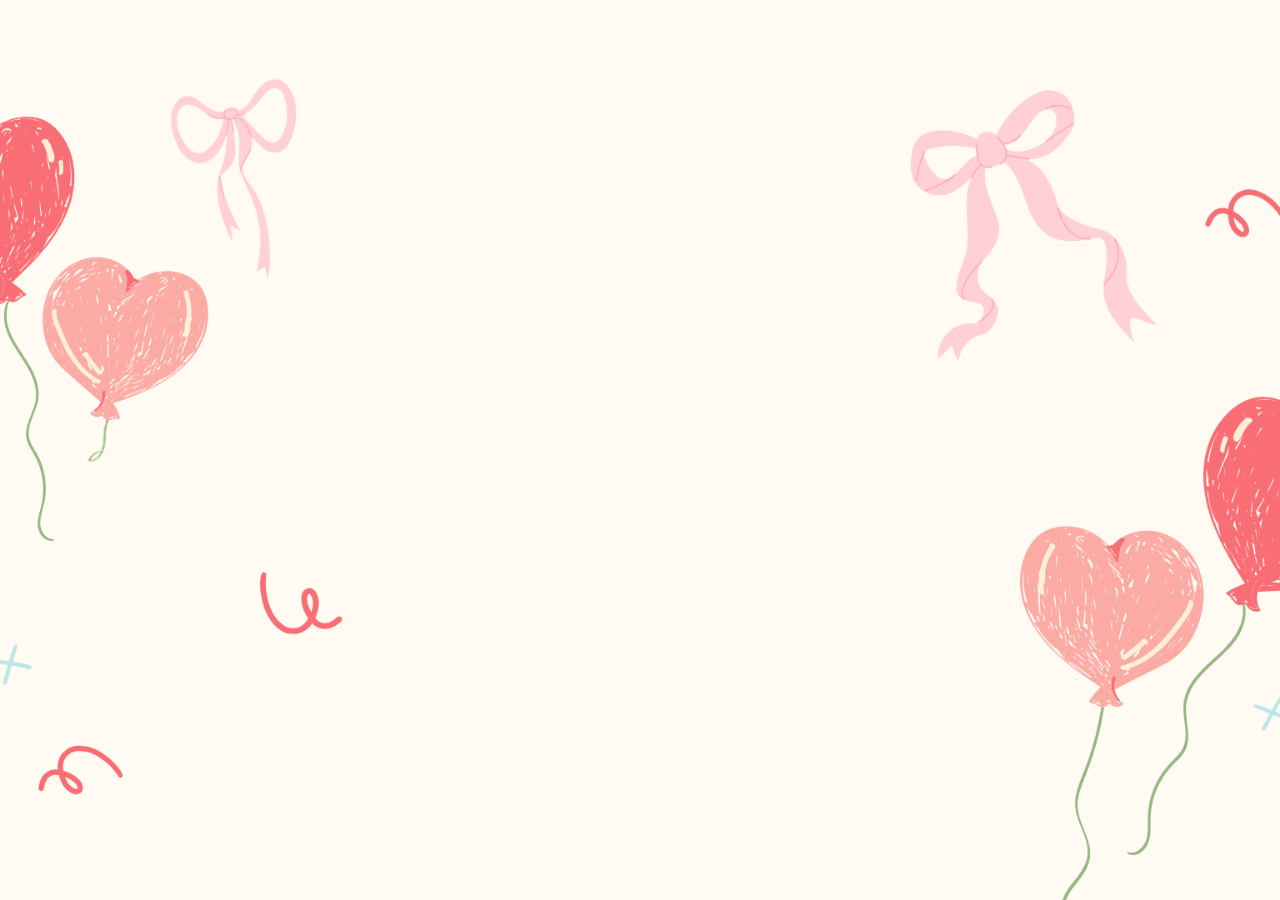
<file: index.html>
<!DOCTYPE html>
<html lang="en">
<head>
    <meta charset="UTF-8">
    <meta name="viewport" content="width=device-width, initial-scale=1.0">
    <link rel="stylesheet" type="text/css" href="main.css">
    <title>Valentine Day</title>
    <style>
        #audioPlayer {
            position: fixed;
            bottom: 0;
            left: 0;
            margin: 10px;
        }
    </style>
</head>
<body class="fade-in">

    <!-- Phase 1 - "You?" -->
    <div id="phaseOne">
        <h1>You?</h1>
        <img src="pics/vera.jpg" id="image1">
        <div class="button-container">
            <button id="nextButton">Yes, looks like me</button>
        </div>
        <div id="message"></div>
        
    </div>

    <!-- Phase 2 - "Me" -->
    <div id="phaseTwo">
        <h1>Me?</h1>
        <img src="pics/meb.jpg" id="image2">
        <div class="button-container">
            <button id="nextButton2">Yes, it is you</button>
        </div>
        <div id="message2"></div>
    </div>

    <!-- Phase 3 - "Us" -->
    <div id="phaseThree">
        <h1>Us?</h1>
        <div class="image-container">
            <img src="pics/us.jpg" id="image3">
        </div>
        <div class="button-container">
            <button id="nextButton3">Yes, we look good</button>
        </div>
    </div>

    <!-- Additional Phase - "Where?" -->
    <div id="wherePhase">
        <h1>Where?</h1>
        <h2>Pussikatu 1, Lahti, 15240</h2>
        <div class="image-container">
            <img src="pics/pussi.png" id="imageWhere">
        </div>
        <div class="button-container">
            <button id="nextButtonWhere">I know this place!</button>
        </div>
    </div>

    <!-- Phase 4 - "Activities" -->
    <div id="phaseFour">
        <h1>List of activities...</h1>
        <div class="image-container">
        </div>
        <h2>That's what you're going to get... <br>
            1. Incredible three course dinner(menu announced on the spot) from the best chef of Pussikatu street<br>
            2. Quality time <br>
            3. Smile, laugh, feelings <br>
        </h2>
        <div class="button-container">
            <button id="nextButton4">Consistently incredible service!</button>
        </div>
    </div>

    <!-- Final Phase - "My Question" -->
    <div id="finalPhase">
        <h1>Question is.. <br>
            Will you be my valentine? <br>
        </h1>
        <div class="button-container">
            <button id="yesButton">Yes</button>
            <button id="noButton">No</button>
        </div>
        <div id="messageFinal"></div>
        <!-- Add any other content as needed -->
    </div>


    

    <script src="javas.js"></script>

</body>
</html>
</file>
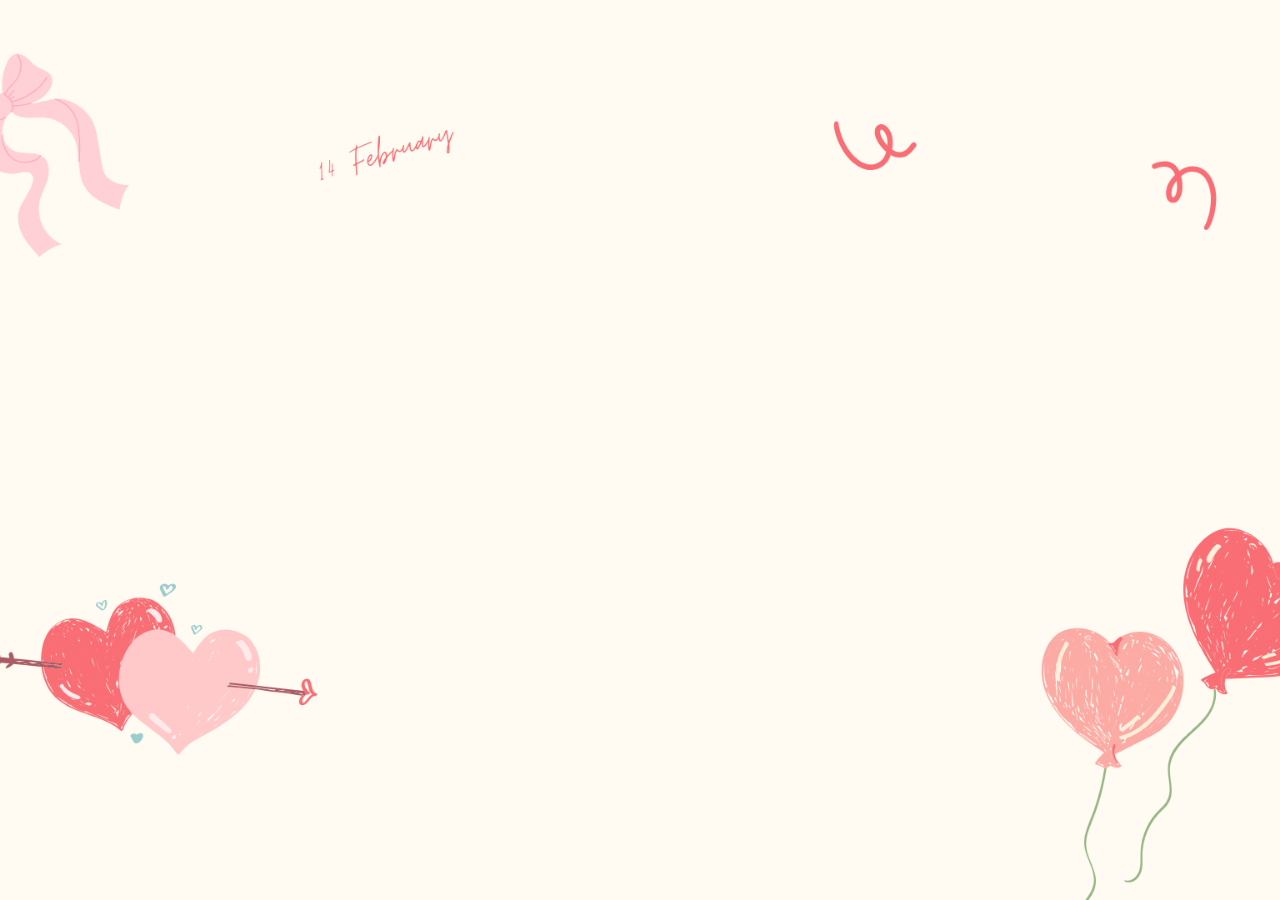
<file: lisa-leht.html>
<!DOCTYPE html>
<html>
    <head>
        <meta name="viewport" content="width=device-width, initial-scale=1.0">
        <link rel="stylesheet" type="text/css" href="main.css">
        <meta charset="UTF-8">
        <title>Valentine day</title>
    </head>

    <body class="lisa-leht">
        <h1>
            That's the right answer, sunshine &lt3
        </h1>
        <h3>
            I'm waiting for you on February 14th at 19.00+-! 
        </h3>
        <div class="image-container">
            <img src="pics/dragon.gif" id="dragonGif">
        </div>
    </body>
</html>
</file>
<file: main.css>
body {
    background: url("pics/try2.png") no-repeat center center fixed;
    background-size: cover;
    margin: 0;
    padding: 0;
    opacity: 0;
    animation: fadeIn 1s ease-in-out forwards;
    
    display: flex;
    flex-direction: column;
    justify-content: center;
    align-items: center;
    min-height: 100vh;
    text-align: center;
}

/* Specific background for lisa-leht.html */
body.lisa-leht {
    background: url("pics/try3.png") no-repeat center center fixed;
    background-size: cover;
}


@keyframes fadeIn {
    from {
        opacity: 0;
    }
    to {
        opacity: 1;
    }
}

h1 {
    font-family: serif, garamond;
    font-size: 90px;
    text-align: center;
    margin: 20px 10px;
}

.button-container {
    text-align: center;
    margin-top: 20px;
    margin-bottom: 20px;
}

button {
    margin: 5px;
    padding: 10px 20px;
}

.image-container {
    text-align: center;
}

img {
    max-width: 100%;
    height: auto;
}

/* Adjusted Image Sizes */
#phaseOne img#image1,
#phaseTwo img#image2,
#phaseThree img#image3,
#wherePhase img#imageWhere,
#phaseFour img#image4 {
    display: block;
    margin: 0 auto;
    width: 60%; /* Increased size */
    max-width: 700px; /* Prevents images from being too big */
}

#dragonGif {
    width: 125%;
    max-width: 600px;
    height: auto;
}

#phaseTwo,
#phaseThree,
#wherePhase,
#phaseFour,
#finalPhase {
    display: none;
    text-align: center;
    margin-top: 20px;
}

/* Styling for "Where?" phase */
#wherePhase h2 {
    font-family: serif, garamond;
    font-size: 40px;
    margin-top: 10px;
}

/* Styling for the final phase */
#finalPhase {
    text-align: center;
    margin-top: 20px;
}

/* Funny Transitions */
.whirl-transition {
    animation: whirl 1.5s ease-in-out forwards;
}

.carousel-transition {
    animation: carousel 1.5s ease-in-out forwards;
}

.sparkle-transition {
    animation: sparkle 1.5s ease-in-out forwards;
}

.strike-transition {
    animation: strike 1.5s ease-in-out forwards;
}

.clouds-transition {
    animation: clouds 1.5s ease-in-out forwards;
}

/* Animations */
@keyframes whirl {
    0% { transform: rotate(0deg); }
    50% { transform: rotate(180deg); }
    100% { transform: rotate(360deg); }
}

@keyframes carousel {
    0% { transform: translateX(-2000px); }
    100% { transform: translateX(0); }
}

@keyframes sparkle {
    0% { transform: translateX(2000px); }
    100% { transform: translateX(0); }
}

@keyframes strike {
    0% { transform: translateY(-2000px); }
    100% { transform: translateY(0); }
}

@keyframes clouds {
    0% { transform: translateY(2000px); }
    100% { transform: translateY(0); }
}

body {
    text-align: center;
}

h3 {
    font-family: serif, garamond;
    font-size: 40px;
    margin-top: 20px;
}
</file>
